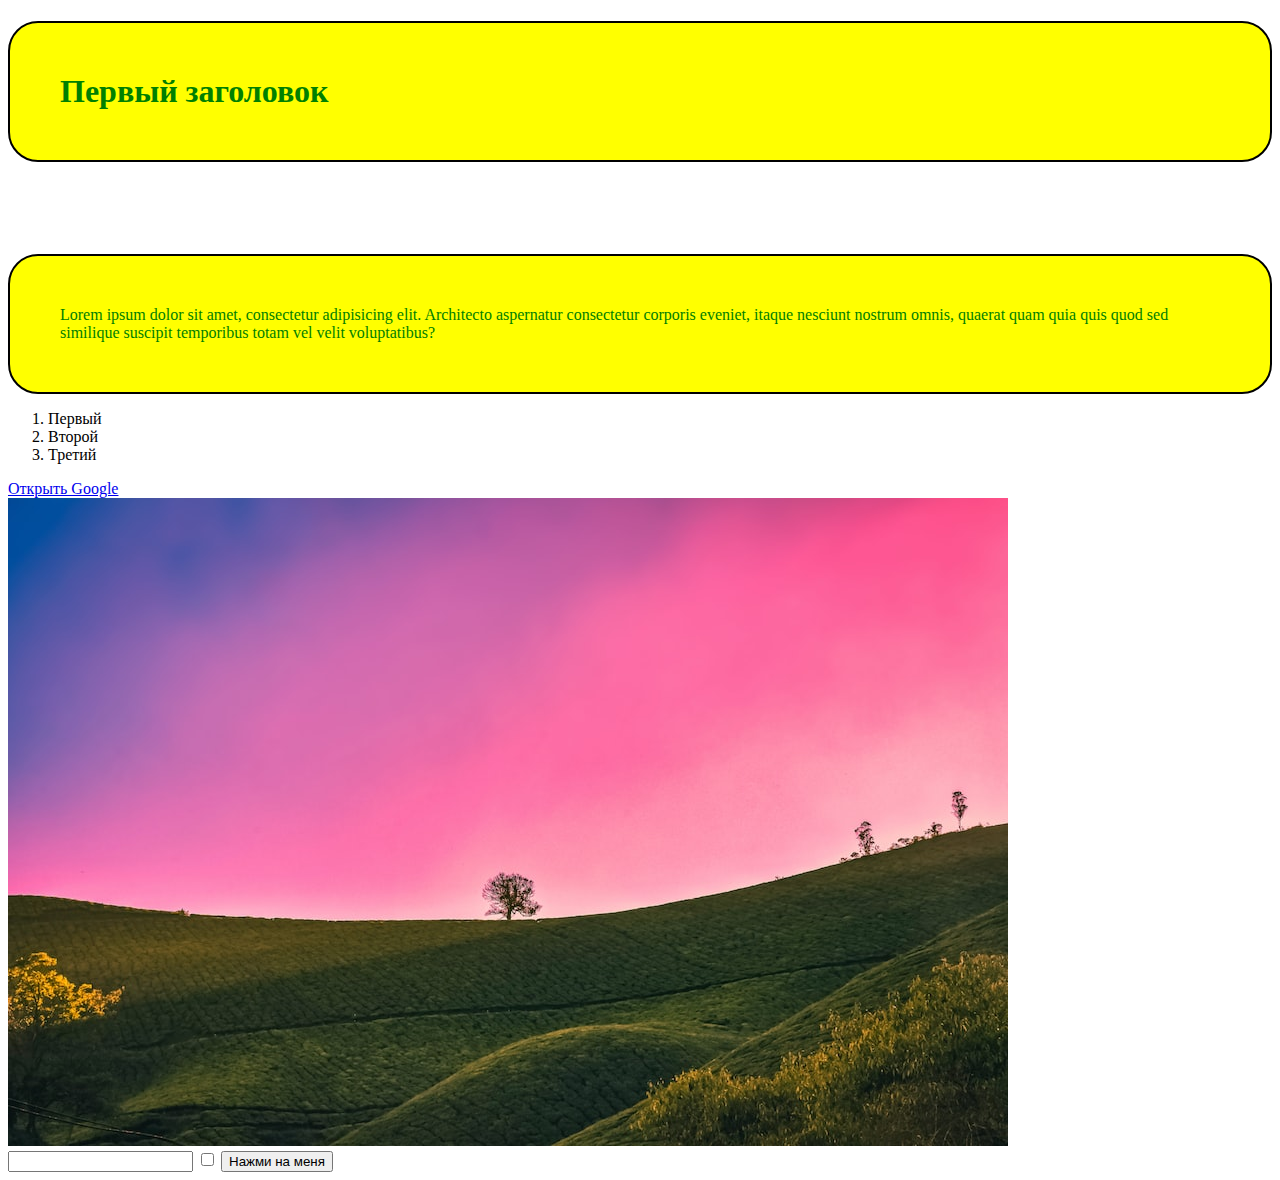
<file: newproject2/index.html>
<!DOCTYPE html>
<html lang="en">
<head>
    <meta charset="UTF-8">
    <title>Заголовок страницы</title>
    <link rel="stylesheet" href="styles.css">
</head>
<body>

<h1 class="title">Первый заголовок</h1>

<br>
<br>
<br>

<div>
    <p class="title">Lorem <span>ipsum</span> dolor sit amet, consectetur adipisicing elit. Architecto aspernatur consectetur corporis eveniet,
        itaque nesciunt nostrum omnis, quaerat quam quia quis quod sed similique suscipit temporibus totam vel velit
        voluptatibus?</p>

    <ol>
        <li>Первый</li>
        <li>Второй</li>
        <li>Третий</li>
    </ol>

    <a href="https://google.com/">Открыть Google</a>
</div>

<img src="nature.jpeg" alt="Природа">
<br>
<input type="text">
<input type="checkbox">

<button>Нажми на меня</button>

</body>
</html>
</file>
<file: newproject2/styles.css>
.title{
    color: green;
    background: yellow;
    padding: 50px;
    border: 2px solid black;
    border-radius: 30px;
}
</file>
